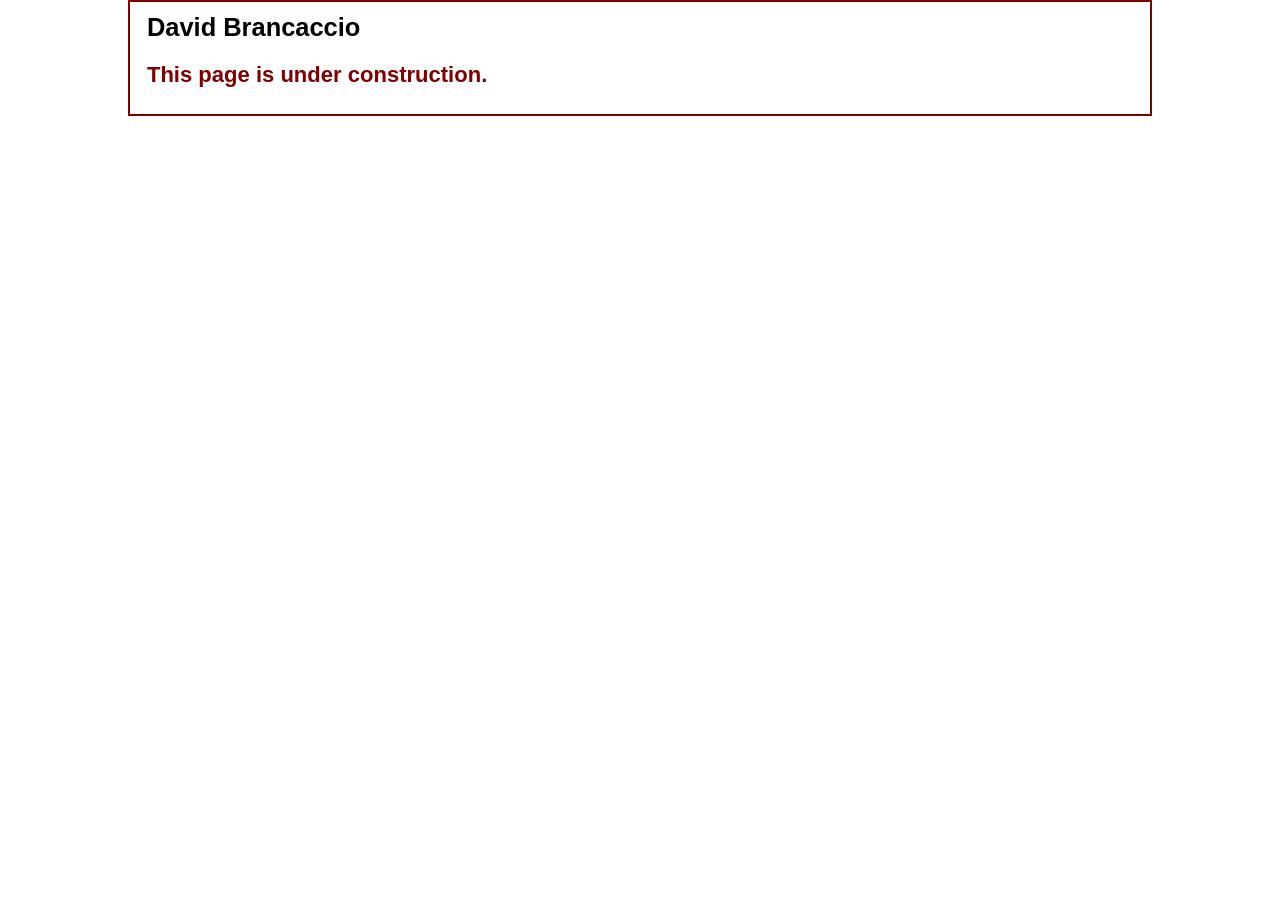
<file: speakers/chua.html>
<!DOCTYPE html>
<html lang="en">

<head>
	<meta charset="utf-8">
	<meta name="viewport" content="width=device-width, initial-scale=1">
	<title>San Joaquin Valley Town Hall</title>
	<link rel="icon" href="../images/favicon.ico">
	<link rel="stylesheet" href="../styles/main.css">
</head>

<body>
	<main>
		<section>
			<h1>David Brancaccio</h1>
			<h2>This page is under construction.</h2>
		</section>
	</main>
</body>

</html>
</file>
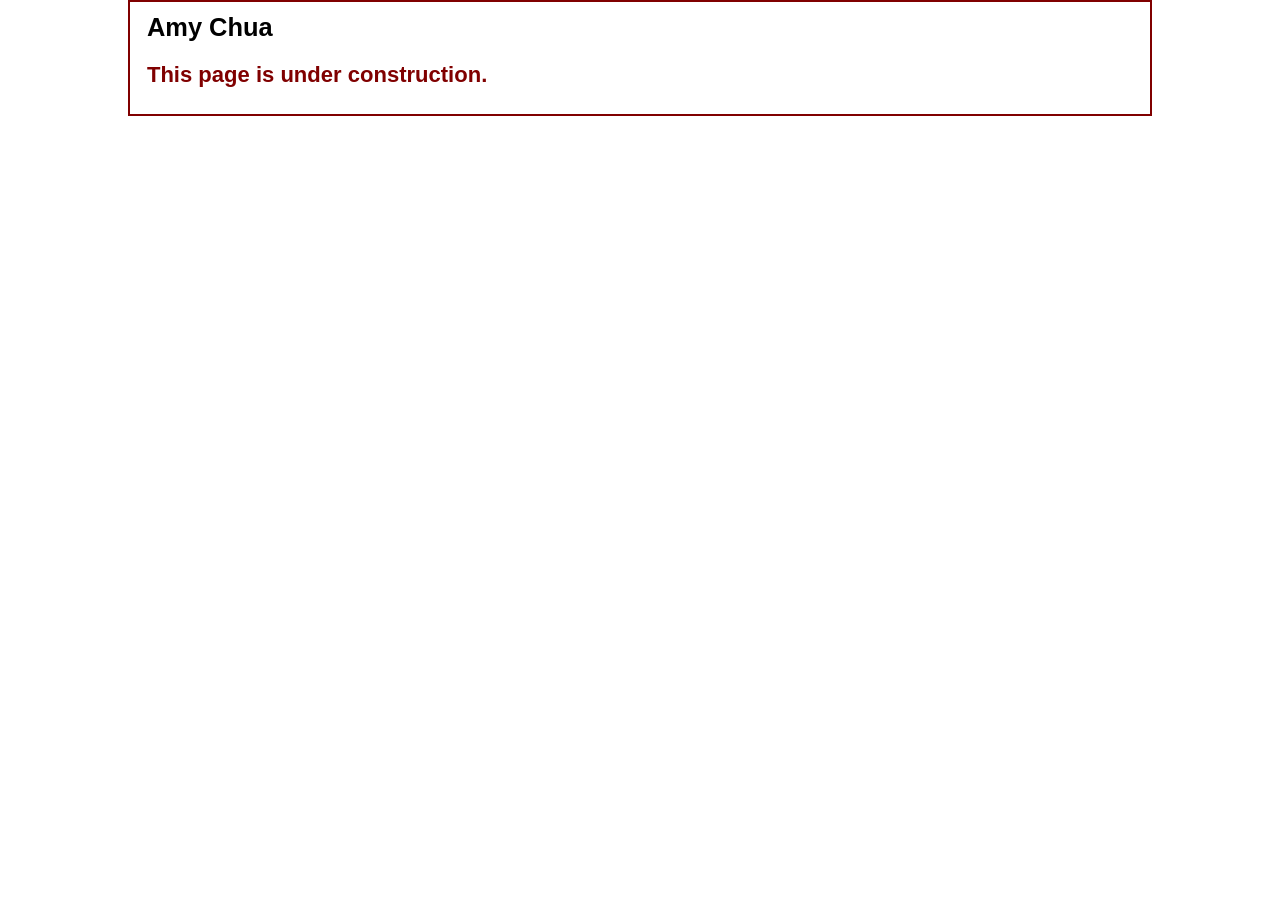
<file: speakers/sampson (1).html>
<!DOCTYPE html>
<html lang="en">

<head>
	<meta charset="utf-8">
	<meta name="viewport" content="width=device-width, initial-scale=1">
	<title>San Joaquin Valley Town Hall</title>
	<link rel="icon" href="../images/favicon.ico">
	<link rel="stylesheet" href="../styles/main.css">
</head>

<body>
	<main>
		<section>
			<h1>Amy Chua</h1>
			<h2>This page is under construction.</h2>
		</section>
	</main>
</body>

</html>
</file>
<file: styles/main.css>
/* San Joaquin Valley Town Hall - A08 Chapter 6 */

/* Custom properties */
:root {
    --accent-color: #800000;
    --gradient-color: #f6bb73;
}

/* Reset */
* {
    margin: 0;
    padding: 0;
    box-sizing: border-box;
}

/* Default styles */
body {
    font-family: Arial, Helvetica, sans-serif;
    font-size: calc(90% + .2vw);
    line-height: 1.5;
    width: 80%;
    max-width: 1024px;
    margin: 0 auto;
    border: 2px solid var(--accent-color);
}

a:hover,
a:focus {
    font-style: italic;
    color: var(--accent-color);
}

h1,
h2,
h3,
p,
ul {
    padding: .25em 0;
}

h1 {
    font-size: 150%;
}

h2 {
    font-size: 130%;
    color: var(--accent-color);
}

h3 {
    font-size: 105%;
}

ul {
    margin-left: 2em;
}

/* Header */
header {
    border-bottom: 2px solid var(--accent-color);
    line-height: 1.2;
    background-image: linear-gradient(
        30deg,
        var(--gradient-color) 0%,
        white 30%,
        white 65%,
        var(--gradient-color) 100%
    );
}

header img {
    float: left;
    width: 15%;
    min-width: 40px;
    max-width: 80px;
    height: auto;
    margin: .75em 1em;
}

header h2 {
    font-size: 175%;
    padding: .5em 0 0;
}

header h3 {
    font-size: 130%;
    font-style: italic;
    padding-bottom: 1em;
}

.large {
    font-size: 125%;
}

/* Main two-column Flexbox layout */
main {
    display: flex;
    align-items: flex-start;
    padding: 0 1em 1em;
}

aside {
    flex: 0 0 25%;
    padding-right: 1em;
}

section {
    flex: 0 0 75%;
    min-width: 0;
}

/* Guest speaker images */
aside img {
    display: block;
    width: 100%;
    min-width: 40px;
    max-width: 75px;
    height: auto;
    border: 4px double var(--accent-color);
    border-radius: 10px;
    margin: .25em 0 .75em;
}

/* Mission and featured speaker */
blockquote {
    font-style: italic;
    padding: .25em 1em;
}

.featured {
    border-top: 2px solid var(--accent-color);
    border-bottom: 2px solid var(--accent-color);
    padding: .5em 0;
}

.featured img,
.speaker img {
    float: right;
    width: 45%;
    min-width: 100px;
    max-width: 250px;
    height: auto;
    border: 4px double var(--accent-color);
    border-radius: 10px;
    margin: 0 0 .75em 1em;
}

/* Exercise 6-2 speaker page */
.speaker h1 {
    color: var(--accent-color);
}

.speaker h2 {
    color: black;
}

.speaker p {
    padding-top: .5em;
    padding-bottom: .5em;
}

/* Footer */
footer {
    clear: both;
    background-color: var(--accent-color);
}

footer p {
    text-align: center;
    color: white;
    padding: 1em 0;
}

/* Small screens: stack the columns */
@media (max-width: 600px) {
    body {
        width: 95%;
    }

    main {
        display: block;
    }

    aside,
    section {
        width: 100%;
    }

    aside {
        padding-right: 0;
        border-bottom: 1px solid var(--accent-color);
        margin-bottom: 1em;
    }

    aside img {
        display: inline-block;
        vertical-align: middle;
        margin-right: .5em;
    }

    .featured img,
    .speaker img {
        width: 40%;
    }
}
</file>
